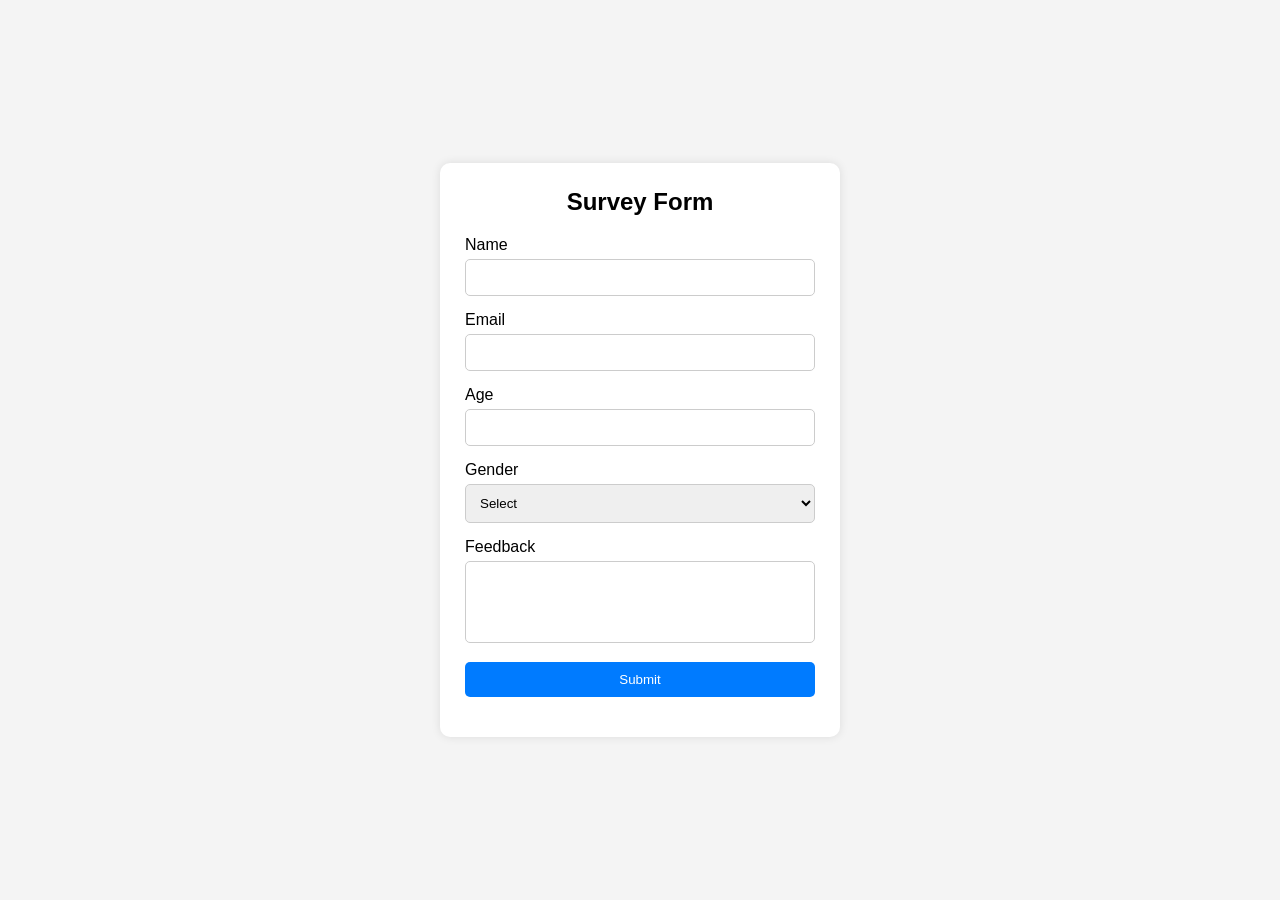
<file: Sample.html>
<!DOCTYPE html>
<html lang="en">
<head>
<meta charset="UTF-8">
<meta name="viewport" content="width=device-width, initial-scale=1.0">
<title>Survey Form</title>

<style>
*{
    margin:0;
    padding:0;
    box-sizing:border-box;
    font-family:Arial, sans-serif;
}

body{
    background:#f4f4f4;
    display:flex;
    justify-content:center;
    align-items:center;
    min-height:100vh;
}

.container{
    background:white;
    padding:25px;
    border-radius:10px;
    width:400px;
    box-shadow:0 0 10px rgba(0,0,0,0.1);
}

h2{
    text-align:center;
    margin-bottom:20px;
}

.form-group{
    margin-bottom:15px;
}

label{
    display:block;
    margin-bottom:5px;
}

input,
select,
textarea{
    width:100%;
    padding:10px;
    border:1px solid #ccc;
    border-radius:5px;
}

textarea{
    resize:none;
}

button{
    width:100%;
    padding:10px;
    border:none;
    background:#007bff;
    color:white;
    border-radius:5px;
    cursor:pointer;
}

button:hover{
    background:#0056b3;
}

#message{
    margin-top:15px;
    text-align:center;
    font-weight:bold;
}
</style>
</head>
<body>

<div class="container">
    <h2>Survey Form</h2>

    <form id="surveyForm">

        <div class="form-group">
            <label>Name</label>
            <input type="text" id="name">
        </div>

        <div class="form-group">
            <label>Email</label>
            <input type="email" id="email">
        </div>

        <div class="form-group">
            <label>Age</label>
            <input type="number" id="age">
        </div>

        <div class="form-group">
            <label>Gender</label>
            <select id="gender">
                <option value="">Select</option>
                <option>Male</option>
                <option>Female</option>
                <option>Other</option>
            </select>
        </div>

        <div class="form-group">
            <label>Feedback</label>
            <textarea id="feedback" rows="4"></textarea>
        </div>

        <button type="submit">Submit</button>

    </form>

    <p id="message"></p>
</div>

<script>
const form = document.getElementById("surveyForm");
const message = document.getElementById("message");

form.addEventListener("submit", function(e){

    e.preventDefault();

    const name = document.getElementById("name").value.trim();
    const email = document.getElementById("email").value.trim();
    const age = document.getElementById("age").value.trim();
    const gender = document.getElementById("gender").value;
    const feedback = document.getElementById("feedback").value.trim();

    if(
        name === "" ||
        email === "" ||
        age === "" ||
        gender === "" ||
        feedback === ""
    ){
        message.textContent = "Please fill all fields!";
        message.style.color = "red";
        return;
    }

    message.textContent = "Form submitted successfully!";
    message.style.color = "green";

    form.reset();
});
</script>

</body>
</html>
</file>
